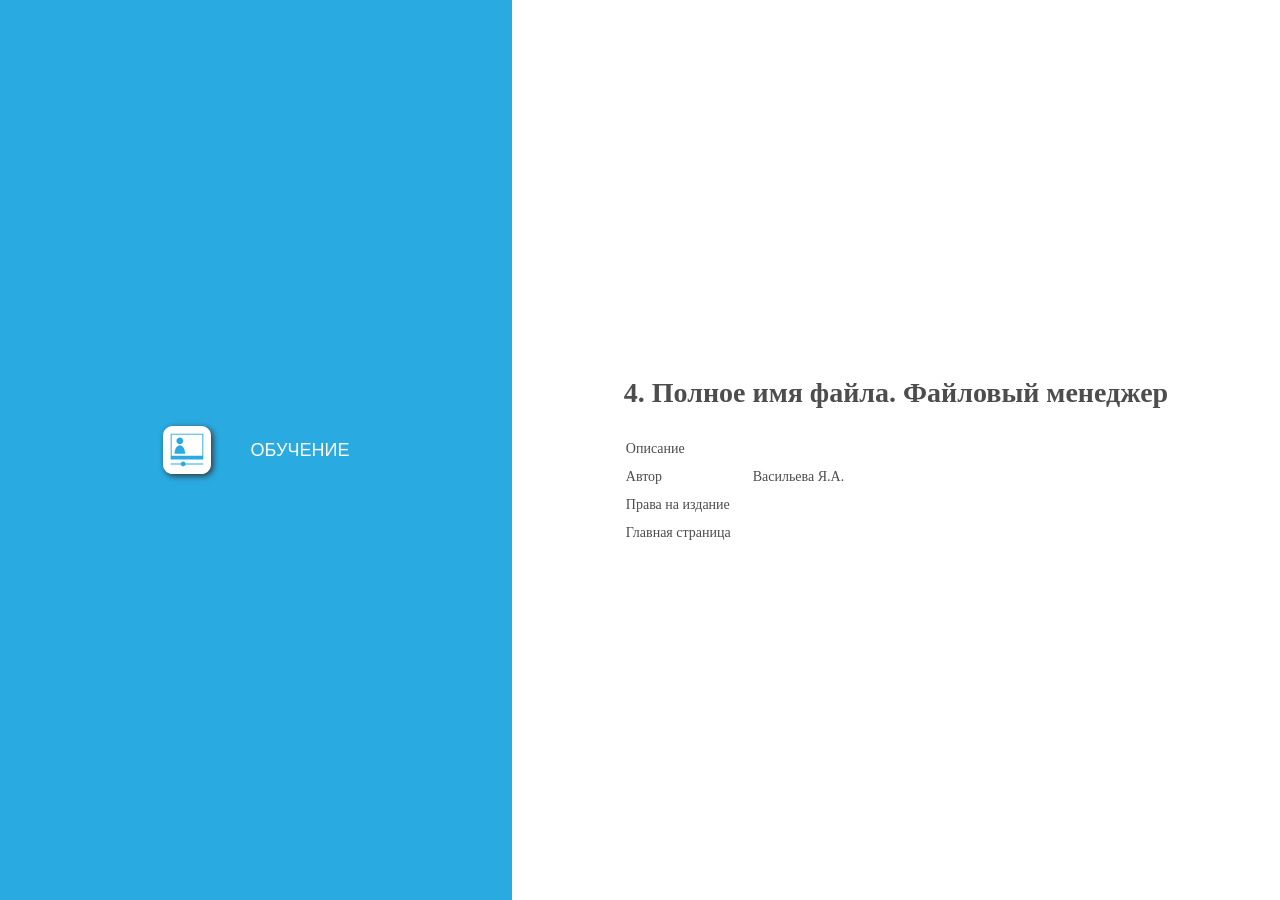
<file: 4. Полное имя файла/index.html>
﻿<!DOCTYPE html>
<html lang="ru-RU" dir="ltr">
<head>
	<title>4. Полное имя файла. Файловый менеджер</title>
	<meta http-equiv="X-UA-Compatible" content="IE=Edge,chrome=1" />
	<meta http-equiv="Content-Type" content="text/html; charset=utf-8"/>
	<meta name="generator" content="ActivePresenter 9.3.0"/>
	<meta name="author" content="Яна" />
	<meta name="copyright" content=" " />
	<meta name="description" content=""/>
	<meta name="viewport" content="initial-scale=1.0">
	<meta name="apple-mobile-web-app-capable" content="yes">

	<style>
		body {
			background-color: #ffffff;
			color: #4d4d4d;
			font-family: "Verdana";
			margin: 0px;
			padding: 0px;
			display: flex;
			flex-direction: row;
			min-height: 100vh;
		}
		.ap-mode-buttons-container {
			background-color: #29abe2;
			min-height: 100%;
			flex: 2;
			display: flex;
			justify-content: center;
			align-items: center;
		}
		.ap-mode-buttons {
			background-color: #29abe2;
			display: flex;
			flex-direction: column;
			align-items: flex-start;
			max-width: 100%;
		}
		.ap-mode-button {
			background-color: transparent;
			color: #ffffff;
			border: none;
			margin: 10px;
			text-transform: uppercase;
			display: flex;
			flex-direction: row;
			align-items: center;
		}
		.ap-project-information-container {
			min-height: 100%;
			flex: 3;
			display: flex;
			justify-content: center;
			align-items: center;
		}
		.ap-project-information {
			font-size: 14px;
		}

		.ap-mode-button svg {
			width: 48px;
			height: 48px;
			margin: 10px 20px 10px 20px;
			display: inline-block;
			filter: drop-shadow(2px 2px 3px #333333);
		}

		.ap-mode-button {
		}

		.ap-mode-button:hover {
			background-color: rgba(255, 255, 255, 0.2);
		}

		.ap-mode-button span {
			margin: 10px 20px 10px 20px;
			font-size: 18px;
		}

		h1 {
			font-size: 28px;
			font-weight: bold;
			margin: 25px 0px 25px 0px;
		}

		.ap-project-information td {
			padding: 5px 20px 5px 0px;
		}

		a:link {color:#4d4d4d; text-decoration:none;}
		a:visited {color:#4d4d4d; text-decoration:none}
		a:active {color:#4d4d4d; text-decoration:none}
		a:hover {color:#4d4d4d; text-decoration:none}
		
		@media (max-width: 1024px) and (orientation: portrait) {
			body {
				flex-direction: column;
			}
			.ap-mode-buttons-container {
				width: 100%;
				flex: 3;
			}
			.ap-project-information-container {
				width: 100%;
				flex: 2;
			}
		}
		
		@media (max-width: 640px) and (max-height: 640px) {
			.ap-mode-button svg {
				width: 32px;
				height: 32px;
			}
			.ap-mode-button span {
				margin: 5px 10px 5px 10px;
				font-size: 14px;
			}
			.ap-project-information {
				font-size: 12px;
			}
		}

	</style>

	<script type="text/javascript">
		var language = {"Tutorial":"Обучение","Description":"Описание","Author":"Автор","Copyright":"Права на издание","TestIntro":"Выберите этот режим, чтобы сделать тест","Homepage":"Главная страница","Practice":"Практика","Test":"Тест","Demo":"Демонстрация","DemoIntro":"Показывать презентацию автоматически","TutorialIntro":"Режим «Обучение»","PracticeIntro":"Выберите этот режим, чтобы больше потренироваться","OpenPrezError":"Не удается открыть презентацию.\nОшибка: "};
		var PlayModes = {
			DEMO: 1,
			TUT: 2,
			PRAC: 4,
			TEST: 8
		};

		var opmodes = 2;
		function openPrez(url, mode) {
			var fullUrl = '' + url;
			try {
				var margin = 40;
				var top = margin,
					left = margin,
					width = screen.availWidth - 2 * margin,
					height = screen.availHeight - 4 * margin;
				var styles = 'top=' + top + ',left=' + left + ',width=' + width + ',height=' + height
					+ ',location=no,toolbar=no,directories=no,status=no,menubar=no,scrollbars=yes,resizable=yes';
				var owin = window.open(encodeURI(fullUrl), '_blank', styles);
				if (owin)
					owin.focus();
			}
			catch (e) {
				alert(language.OpenPrezError + e);
			}
			return false;
		};
		function setElementText(id, text) {
			document.getElementById(id).innerHTML = text;
		}
		function setElementTitle(id, text) {
			document.getElementById(id).setAttribute('title', text);
		}
		function hideElement(id) {
			document.getElementById(id).style.display = 'none';
		}
	</script>
</head>

<body>
	<div class="ap-mode-buttons-container">
		<div class="ap-mode-buttons">
			<button id="ap-mode-demo" class="ap-mode-button" onclick="openPrez('demo.html')">
				<svg version="1.1" id="Layer_1" xmlns="http://www.w3.org/2000/svg" xmlns:xlink="http://www.w3.org/1999/xlink" x="0px" y="0px" viewBox="0 0 50 50" style="enable-background:new 0 0 50 50;" xml:space="preserve">
					<style type="text/css">
						.st0{fill:#FFFFFF;}
						.st1{fill:#29ABE2;}
					</style>
					<path class="st0" d="M40,50H10C4.48,50,0,45.52,0,40l0-30C0,4.48,4.48,0,10,0l30,0c5.52,0,10,4.48,10,10v30C50,45.52,45.52,50,40,50z"/>
					<rect x="8" y="8" transform="matrix(-1.836970e-16 1 -1 -1.836970e-16 50 3.552714e-15)" class="st1" width="34" height="34"/>
					<rect x="14" y="9" transform="matrix(-1.836970e-16 1 -1 -1.836970e-16 50 3.552714e-15)" class="st0" width="22" height="32"/>
					<rect x="35" y="9" transform="matrix(-1.836970e-16 1 -1 -1.836970e-16 48 -26)" class="st0" width="4" height="4"/>
					<rect x="35" y="37" transform="matrix(-1.836970e-16 1 -1 -1.836970e-16 76 2)" class="st0" width="4" height="4"/>
					<rect x="27" y="9" transform="matrix(-1.836970e-16 1 -1 -1.836970e-16 40 -18)" class="st0" width="4" height="4"/>
					<rect x="27" y="37" transform="matrix(-1.836970e-16 1 -1 -1.836970e-16 68 10)" class="st0" width="4" height="4"/>
					<rect x="19" y="9" transform="matrix(-1.836970e-16 1 -1 -1.836970e-16 32 -10)" class="st0" width="4" height="4"/>
					<rect x="19" y="37" transform="matrix(-1.836970e-16 1 -1 -1.836970e-16 60 18)" class="st0" width="4" height="4"/>
					<rect x="11" y="9" transform="matrix(-1.836970e-16 1 -1 -1.836970e-16 24 -2)" class="st0" width="4" height="4"/>
					<rect x="11" y="37" transform="matrix(-1.836970e-16 1 -1 -1.836970e-16 52 26)" class="st0" width="4" height="4"/>
					<polygon class="st1" points="22,21 29,25 22,29 "/>
				</svg>

				<span id="ap-label-mode-demo">Demonstration</span>
			</button>
			<button id="ap-mode-tutorial" class="ap-mode-button" onclick="openPrez('tutorial.html')">
				<svg version="1.1" id="Layer_1" xmlns="http://www.w3.org/2000/svg" xmlns:xlink="http://www.w3.org/1999/xlink" x="0px" y="0px" viewBox="0 0 50 50" style="enable-background:new 0 0 50 50;" xml:space="preserve">
				<style type="text/css">
					.st0{fill:#FFFFFF;}
					.st1{fill:#29ABE2;}
				</style>
				<path class="st0" d="M40,50H10C4.48,50,0,45.52,0,40l0-30C0,4.48,4.48,0,10,0l30,0c5.52,0,10,4.48,10,10v30C50,45.52,45.52,50,40,50z"/>
				<rect x="11.5" y="4.5" transform="matrix(-1.836970e-16 1 -1 -1.836970e-16 46.5 -3.5)" class="st1" width="27" height="34"/>
				<path class="st1" d="M42,39H23.45c-0.23-1.14-1.24-2-2.45-2s-2.22,0.86-2.45,2H8v1h10.55c0.23,1.14,1.24,2,2.45,2s2.22-0.86,2.45-2 H42V39z"/>
				<rect x="14" y="4" transform="matrix(-1.836970e-16 1 -1 -1.836970e-16 45 -5)" class="st0" width="22" height="32"/>
				<path class="st1" d="M17.5,19L17.5,19c-1.93,0-3.5-1.57-3.5-3.5v0c0-1.93,1.57-3.5,3.5-3.5h0c1.93,0,3.5,1.57,3.5,3.5v0 C21,17.43,19.43,19,17.5,19z"/>
				<path class="st1" d="M12,29c0-4.97,2.46-9,5.5-9s5.5,4.03,5.5,9H12z"/>
				</svg>

				<span id="ap-label-mode-tutorial">Tutorial</span>
			</button>
			<button id="ap-mode-practice" class="ap-mode-button" onclick="openPrez('practice.html')">
				<svg version="1.1" id="Layer_1" xmlns="http://www.w3.org/2000/svg" xmlns:xlink="http://www.w3.org/1999/xlink" x="0px" y="0px" viewBox="0 0 50 50" style="enable-background:new 0 0 50 50;" xml:space="preserve">
				<style type="text/css">
					.st0{fill:#FFFFFF;}
					.st1{fill:#29ABE2;}
				</style>
				<path class="st0" d="M40,50H10C4.48,50,0,45.52,0,40l0-30C0,4.48,4.48,0,10,0l30,0c5.52,0,10,4.48,10,10v30C50,45.52,45.52,50,40,50z"/>
				<path class="st1" d="M15.08,37H38V9c0-0.55-0.45-1-1-1h-4v7l-3-3l-3,3V8H15c-1.66,0-3,1.34-3,3v28c0,1.66,1.34,3,3,3h22h1v-1v-3h-1 v3H15.08C13.93,41,13,40.1,13,39C13,37.9,13.93,37,15.08,37z"/>
				</svg>

				<span id="ap-label-mode-practice">Practice</span>
			</button>
			<button id="ap-mode-test" class="ap-mode-button" onclick="openPrez('test.html')">
				<svg version="1.1" id="Layer_1" xmlns="http://www.w3.org/2000/svg" xmlns:xlink="http://www.w3.org/1999/xlink" x="0px" y="0px" viewBox="0 0 50 50" style="enable-background:new 0 0 50 50;" xml:space="preserve">
					<style type="text/css">
						.st0{fill:#FFFFFF;}
						.st1{fill:#29ABE2;}
					</style>
					<path class="st0" d="M40,50H10C4.48,50,0,45.52,0,40l0-30C0,4.48,4.48,0,10,0l30,0c5.52,0,10,4.48,10,10v30C50,45.52,45.52,50,40,50z"/>
					<path class="st1" d="M10,26L10,26c0-6.63,5.37-12,12-12h0c6.63,0,12,5.37,12,12v0c0,6.63-5.37,12-12,12h0C15.37,38,10,32.63,10,26z"/>
					<path class="st1" d="M41.71,13.71l-1.41-1.41l-7.83,7.83c0.35,0.62,0.64,1.27,0.87,1.95L41.71,13.71z"/>
					<path class="st0" d="M17.71,21.29l-1.41,1.41l8.21,8.21l8.83-8.83c-0.24-0.68-0.53-1.34-0.87-1.95l-7.96,7.96L17.71,21.29z"/>
				</svg>

				<span id="ap-label-mode-test">Test</span>
			</button>
		</div>
	</div>

	<div class="ap-project-information-container">
		<div class="ap-project-information">
			<h1>4. Полное имя файла. Файловый менеджер</h1>
			<table>
				<tr>
					<td id="ap-label-description">Description</td>
					<td></td>
				</tr>
				<tr>
					<td id="ap-label-author">Author</td>
					<td>Васильева Я.А.</td>
				</tr>
				<tr>
					<td id="ap-label-copyright">Copyright</td>
					<td></td>
				</tr>
				<tr>
					<td id="ap-label-homepage">Homepage</td>
					<td><a href="" target="_blank"></a></td>
				</tr>
			</table>
		</div>
	</div>

	<script>
		if (language) {
			setElementText("ap-label-mode-demo", language.Demo);
			setElementText("ap-label-mode-tutorial", language.Tutorial);
			setElementText("ap-label-mode-practice", language.Practice);
			setElementText("ap-label-mode-test", language.Test);

			setElementTitle("ap-mode-demo", language.DemoIntro);
			setElementTitle("ap-mode-tutorial", language.TutorialIntro);
			setElementTitle("ap-mode-practice", language.PracticeIntro);
			setElementTitle("ap-mode-test", language.TestIntro);

			setElementText("ap-label-description", language.Description);
			setElementText("ap-label-author", language.Author);
			setElementText("ap-label-copyright", language.Copyright);
			setElementText("ap-label-homepage", language.Homepage);
		}

		if (opmodes){
			if ((PlayModes.DEMO & opmodes) != PlayModes.DEMO)
				hideElement("ap-mode-demo");
			if ((PlayModes.TUT & opmodes) != PlayModes.TUT)
				hideElement("ap-mode-tutorial");
			if ((PlayModes.PRAC & opmodes) != PlayModes.PRAC)
				hideElement("ap-mode-practice");
			if ((PlayModes.TEST & opmodes) != PlayModes.TEST)
				hideElement("ap-mode-test");
		}
	</script>
</body>
</html>
</file>
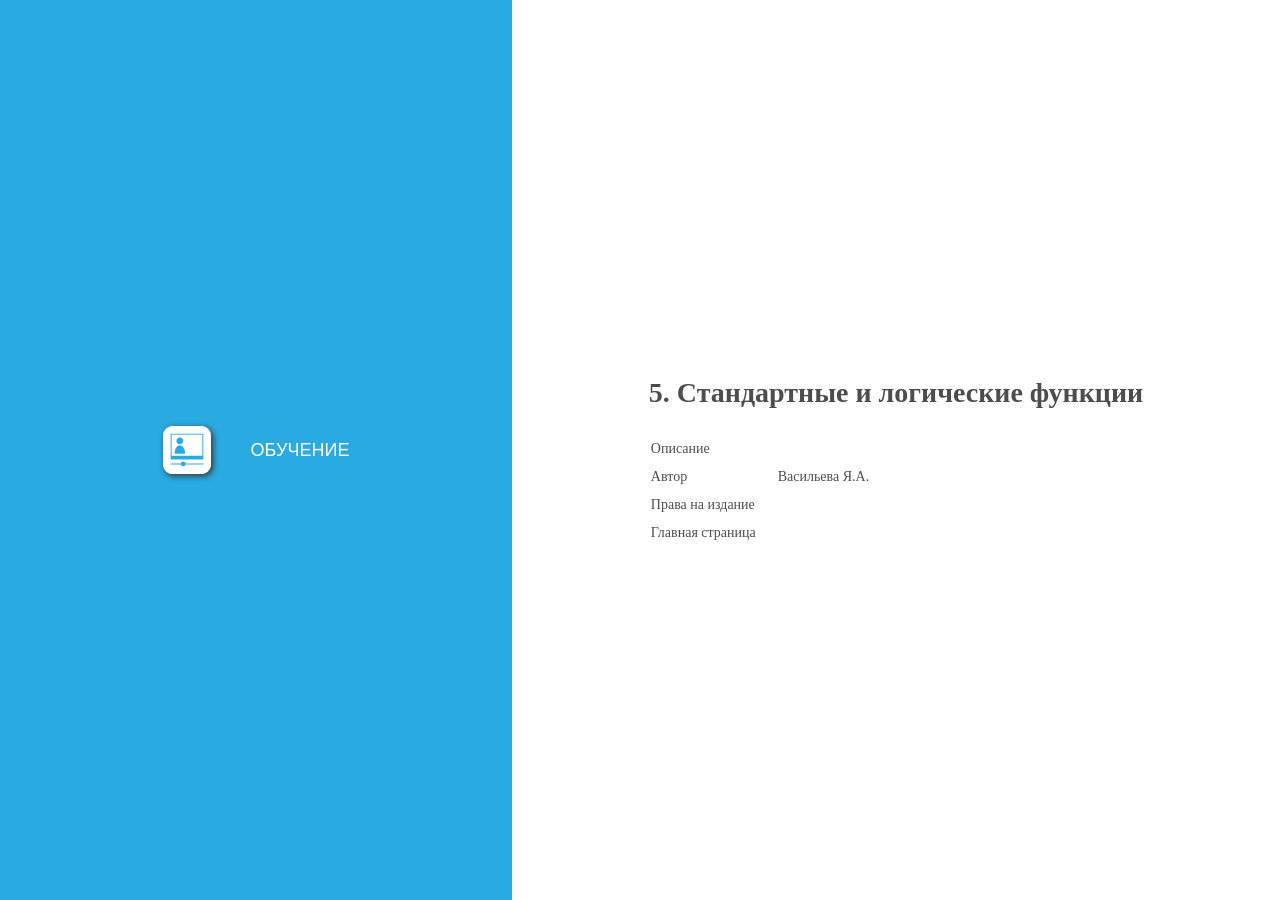
<file: 5. Функции/index.html>
﻿<!DOCTYPE html>
<html lang="ru-RU" dir="ltr">
<head>
	<title>5. Стандартные и логические функции</title>
	<meta http-equiv="X-UA-Compatible" content="IE=Edge,chrome=1" />
	<meta http-equiv="Content-Type" content="text/html; charset=utf-8"/>
	<meta name="generator" content="ActivePresenter 9.3.0"/>
	<meta name="author" content="Яна" />
	<meta name="copyright" content=" " />
	<meta name="description" content=""/>
	<meta name="viewport" content="initial-scale=1.0">
	<meta name="apple-mobile-web-app-capable" content="yes">

	<style>
		body {
			background-color: #ffffff;
			color: #4d4d4d;
			font-family: "Verdana";
			margin: 0px;
			padding: 0px;
			display: flex;
			flex-direction: row;
			min-height: 100vh;
		}
		.ap-mode-buttons-container {
			background-color: #29abe2;
			min-height: 100%;
			flex: 2;
			display: flex;
			justify-content: center;
			align-items: center;
		}
		.ap-mode-buttons {
			background-color: #29abe2;
			display: flex;
			flex-direction: column;
			align-items: flex-start;
			max-width: 100%;
		}
		.ap-mode-button {
			background-color: transparent;
			color: #ffffff;
			border: none;
			margin: 10px;
			text-transform: uppercase;
			display: flex;
			flex-direction: row;
			align-items: center;
		}
		.ap-project-information-container {
			min-height: 100%;
			flex: 3;
			display: flex;
			justify-content: center;
			align-items: center;
		}
		.ap-project-information {
			font-size: 14px;
		}

		.ap-mode-button svg {
			width: 48px;
			height: 48px;
			margin: 10px 20px 10px 20px;
			display: inline-block;
			filter: drop-shadow(2px 2px 3px #333333);
		}

		.ap-mode-button {
		}

		.ap-mode-button:hover {
			background-color: rgba(255, 255, 255, 0.2);
		}

		.ap-mode-button span {
			margin: 10px 20px 10px 20px;
			font-size: 18px;
		}

		h1 {
			font-size: 28px;
			font-weight: bold;
			margin: 25px 0px 25px 0px;
		}

		.ap-project-information td {
			padding: 5px 20px 5px 0px;
		}

		a:link {color:#4d4d4d; text-decoration:none;}
		a:visited {color:#4d4d4d; text-decoration:none}
		a:active {color:#4d4d4d; text-decoration:none}
		a:hover {color:#4d4d4d; text-decoration:none}
		
		@media (max-width: 1024px) and (orientation: portrait) {
			body {
				flex-direction: column;
			}
			.ap-mode-buttons-container {
				width: 100%;
				flex: 3;
			}
			.ap-project-information-container {
				width: 100%;
				flex: 2;
			}
		}
		
		@media (max-width: 640px) and (max-height: 640px) {
			.ap-mode-button svg {
				width: 32px;
				height: 32px;
			}
			.ap-mode-button span {
				margin: 5px 10px 5px 10px;
				font-size: 14px;
			}
			.ap-project-information {
				font-size: 12px;
			}
		}

	</style>

	<script type="text/javascript">
		var language = {"Tutorial":"Обучение","Description":"Описание","Author":"Автор","Copyright":"Права на издание","TestIntro":"Выберите этот режим, чтобы сделать тест","Homepage":"Главная страница","Practice":"Практика","Test":"Тест","Demo":"Демонстрация","DemoIntro":"Показывать презентацию автоматически","TutorialIntro":"Режим «Обучение»","PracticeIntro":"Выберите этот режим, чтобы больше потренироваться","OpenPrezError":"Не удается открыть презентацию.\nОшибка: "};
		var PlayModes = {
			DEMO: 1,
			TUT: 2,
			PRAC: 4,
			TEST: 8
		};

		var opmodes = 2;
		function openPrez(url, mode) {
			var fullUrl = '' + url;
			try {
				var margin = 40;
				var top = margin,
					left = margin,
					width = screen.availWidth - 2 * margin,
					height = screen.availHeight - 4 * margin;
				var styles = 'top=' + top + ',left=' + left + ',width=' + width + ',height=' + height
					+ ',location=no,toolbar=no,directories=no,status=no,menubar=no,scrollbars=yes,resizable=yes';
				var owin = window.open(encodeURI(fullUrl), '_blank', styles);
				if (owin)
					owin.focus();
			}
			catch (e) {
				alert(language.OpenPrezError + e);
			}
			return false;
		};
		function setElementText(id, text) {
			document.getElementById(id).innerHTML = text;
		}
		function setElementTitle(id, text) {
			document.getElementById(id).setAttribute('title', text);
		}
		function hideElement(id) {
			document.getElementById(id).style.display = 'none';
		}
	</script>
</head>

<body>
	<div class="ap-mode-buttons-container">
		<div class="ap-mode-buttons">
			<button id="ap-mode-demo" class="ap-mode-button" onclick="openPrez('demo.html')">
				<svg version="1.1" id="Layer_1" xmlns="http://www.w3.org/2000/svg" xmlns:xlink="http://www.w3.org/1999/xlink" x="0px" y="0px" viewBox="0 0 50 50" style="enable-background:new 0 0 50 50;" xml:space="preserve">
					<style type="text/css">
						.st0{fill:#FFFFFF;}
						.st1{fill:#29ABE2;}
					</style>
					<path class="st0" d="M40,50H10C4.48,50,0,45.52,0,40l0-30C0,4.48,4.48,0,10,0l30,0c5.52,0,10,4.48,10,10v30C50,45.52,45.52,50,40,50z"/>
					<rect x="8" y="8" transform="matrix(-1.836970e-16 1 -1 -1.836970e-16 50 3.552714e-15)" class="st1" width="34" height="34"/>
					<rect x="14" y="9" transform="matrix(-1.836970e-16 1 -1 -1.836970e-16 50 3.552714e-15)" class="st0" width="22" height="32"/>
					<rect x="35" y="9" transform="matrix(-1.836970e-16 1 -1 -1.836970e-16 48 -26)" class="st0" width="4" height="4"/>
					<rect x="35" y="37" transform="matrix(-1.836970e-16 1 -1 -1.836970e-16 76 2)" class="st0" width="4" height="4"/>
					<rect x="27" y="9" transform="matrix(-1.836970e-16 1 -1 -1.836970e-16 40 -18)" class="st0" width="4" height="4"/>
					<rect x="27" y="37" transform="matrix(-1.836970e-16 1 -1 -1.836970e-16 68 10)" class="st0" width="4" height="4"/>
					<rect x="19" y="9" transform="matrix(-1.836970e-16 1 -1 -1.836970e-16 32 -10)" class="st0" width="4" height="4"/>
					<rect x="19" y="37" transform="matrix(-1.836970e-16 1 -1 -1.836970e-16 60 18)" class="st0" width="4" height="4"/>
					<rect x="11" y="9" transform="matrix(-1.836970e-16 1 -1 -1.836970e-16 24 -2)" class="st0" width="4" height="4"/>
					<rect x="11" y="37" transform="matrix(-1.836970e-16 1 -1 -1.836970e-16 52 26)" class="st0" width="4" height="4"/>
					<polygon class="st1" points="22,21 29,25 22,29 "/>
				</svg>

				<span id="ap-label-mode-demo">Demonstration</span>
			</button>
			<button id="ap-mode-tutorial" class="ap-mode-button" onclick="openPrez('tutorial.html')">
				<svg version="1.1" id="Layer_1" xmlns="http://www.w3.org/2000/svg" xmlns:xlink="http://www.w3.org/1999/xlink" x="0px" y="0px" viewBox="0 0 50 50" style="enable-background:new 0 0 50 50;" xml:space="preserve">
				<style type="text/css">
					.st0{fill:#FFFFFF;}
					.st1{fill:#29ABE2;}
				</style>
				<path class="st0" d="M40,50H10C4.48,50,0,45.52,0,40l0-30C0,4.48,4.48,0,10,0l30,0c5.52,0,10,4.48,10,10v30C50,45.52,45.52,50,40,50z"/>
				<rect x="11.5" y="4.5" transform="matrix(-1.836970e-16 1 -1 -1.836970e-16 46.5 -3.5)" class="st1" width="27" height="34"/>
				<path class="st1" d="M42,39H23.45c-0.23-1.14-1.24-2-2.45-2s-2.22,0.86-2.45,2H8v1h10.55c0.23,1.14,1.24,2,2.45,2s2.22-0.86,2.45-2 H42V39z"/>
				<rect x="14" y="4" transform="matrix(-1.836970e-16 1 -1 -1.836970e-16 45 -5)" class="st0" width="22" height="32"/>
				<path class="st1" d="M17.5,19L17.5,19c-1.93,0-3.5-1.57-3.5-3.5v0c0-1.93,1.57-3.5,3.5-3.5h0c1.93,0,3.5,1.57,3.5,3.5v0 C21,17.43,19.43,19,17.5,19z"/>
				<path class="st1" d="M12,29c0-4.97,2.46-9,5.5-9s5.5,4.03,5.5,9H12z"/>
				</svg>

				<span id="ap-label-mode-tutorial">Tutorial</span>
			</button>
			<button id="ap-mode-practice" class="ap-mode-button" onclick="openPrez('practice.html')">
				<svg version="1.1" id="Layer_1" xmlns="http://www.w3.org/2000/svg" xmlns:xlink="http://www.w3.org/1999/xlink" x="0px" y="0px" viewBox="0 0 50 50" style="enable-background:new 0 0 50 50;" xml:space="preserve">
				<style type="text/css">
					.st0{fill:#FFFFFF;}
					.st1{fill:#29ABE2;}
				</style>
				<path class="st0" d="M40,50H10C4.48,50,0,45.52,0,40l0-30C0,4.48,4.48,0,10,0l30,0c5.52,0,10,4.48,10,10v30C50,45.52,45.52,50,40,50z"/>
				<path class="st1" d="M15.08,37H38V9c0-0.55-0.45-1-1-1h-4v7l-3-3l-3,3V8H15c-1.66,0-3,1.34-3,3v28c0,1.66,1.34,3,3,3h22h1v-1v-3h-1 v3H15.08C13.93,41,13,40.1,13,39C13,37.9,13.93,37,15.08,37z"/>
				</svg>

				<span id="ap-label-mode-practice">Practice</span>
			</button>
			<button id="ap-mode-test" class="ap-mode-button" onclick="openPrez('test.html')">
				<svg version="1.1" id="Layer_1" xmlns="http://www.w3.org/2000/svg" xmlns:xlink="http://www.w3.org/1999/xlink" x="0px" y="0px" viewBox="0 0 50 50" style="enable-background:new 0 0 50 50;" xml:space="preserve">
					<style type="text/css">
						.st0{fill:#FFFFFF;}
						.st1{fill:#29ABE2;}
					</style>
					<path class="st0" d="M40,50H10C4.48,50,0,45.52,0,40l0-30C0,4.48,4.48,0,10,0l30,0c5.52,0,10,4.48,10,10v30C50,45.52,45.52,50,40,50z"/>
					<path class="st1" d="M10,26L10,26c0-6.63,5.37-12,12-12h0c6.63,0,12,5.37,12,12v0c0,6.63-5.37,12-12,12h0C15.37,38,10,32.63,10,26z"/>
					<path class="st1" d="M41.71,13.71l-1.41-1.41l-7.83,7.83c0.35,0.62,0.64,1.27,0.87,1.95L41.71,13.71z"/>
					<path class="st0" d="M17.71,21.29l-1.41,1.41l8.21,8.21l8.83-8.83c-0.24-0.68-0.53-1.34-0.87-1.95l-7.96,7.96L17.71,21.29z"/>
				</svg>

				<span id="ap-label-mode-test">Test</span>
			</button>
		</div>
	</div>

	<div class="ap-project-information-container">
		<div class="ap-project-information">
			<h1>5. Стандартные и логические функции</h1>
			<table>
				<tr>
					<td id="ap-label-description">Description</td>
					<td></td>
				</tr>
				<tr>
					<td id="ap-label-author">Author</td>
					<td>Васильева Я.А.</td>
				</tr>
				<tr>
					<td id="ap-label-copyright">Copyright</td>
					<td></td>
				</tr>
				<tr>
					<td id="ap-label-homepage">Homepage</td>
					<td><a href="" target="_blank"></a></td>
				</tr>
			</table>
		</div>
	</div>

	<script>
		if (language) {
			setElementText("ap-label-mode-demo", language.Demo);
			setElementText("ap-label-mode-tutorial", language.Tutorial);
			setElementText("ap-label-mode-practice", language.Practice);
			setElementText("ap-label-mode-test", language.Test);

			setElementTitle("ap-mode-demo", language.DemoIntro);
			setElementTitle("ap-mode-tutorial", language.TutorialIntro);
			setElementTitle("ap-mode-practice", language.PracticeIntro);
			setElementTitle("ap-mode-test", language.TestIntro);

			setElementText("ap-label-description", language.Description);
			setElementText("ap-label-author", language.Author);
			setElementText("ap-label-copyright", language.Copyright);
			setElementText("ap-label-homepage", language.Homepage);
		}

		if (opmodes){
			if ((PlayModes.DEMO & opmodes) != PlayModes.DEMO)
				hideElement("ap-mode-demo");
			if ((PlayModes.TUT & opmodes) != PlayModes.TUT)
				hideElement("ap-mode-tutorial");
			if ((PlayModes.PRAC & opmodes) != PlayModes.PRAC)
				hideElement("ap-mode-practice");
			if ((PlayModes.TEST & opmodes) != PlayModes.TEST)
				hideElement("ap-mode-test");
		}
	</script>
</body>
</html>
</file>
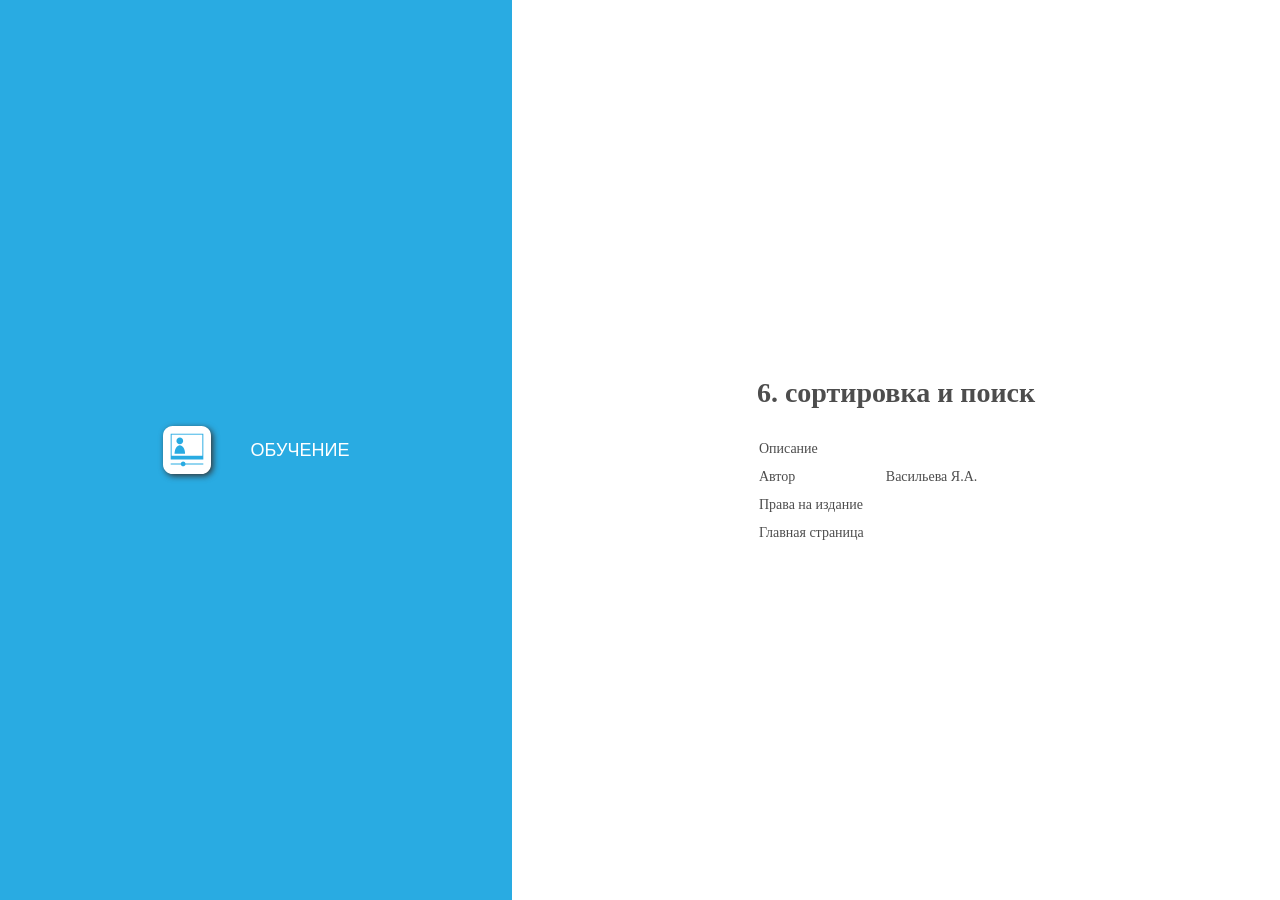
<file: 6. Сортировка и поиск/index.html>
﻿<!DOCTYPE html>
<html lang="ru-RU" dir="ltr">
<head>
	<title>6. сортировка и поиск</title>
	<meta http-equiv="X-UA-Compatible" content="IE=Edge,chrome=1" />
	<meta http-equiv="Content-Type" content="text/html; charset=utf-8"/>
	<meta name="generator" content="ActivePresenter 9.3.0"/>
	<meta name="author" content="Яна" />
	<meta name="copyright" content=" " />
	<meta name="description" content=""/>
	<meta name="viewport" content="initial-scale=1.0">
	<meta name="apple-mobile-web-app-capable" content="yes">

	<style>
		body {
			background-color: #ffffff;
			color: #4d4d4d;
			font-family: "Verdana";
			margin: 0px;
			padding: 0px;
			display: flex;
			flex-direction: row;
			min-height: 100vh;
		}
		.ap-mode-buttons-container {
			background-color: #29abe2;
			min-height: 100%;
			flex: 2;
			display: flex;
			justify-content: center;
			align-items: center;
		}
		.ap-mode-buttons {
			background-color: #29abe2;
			display: flex;
			flex-direction: column;
			align-items: flex-start;
			max-width: 100%;
		}
		.ap-mode-button {
			background-color: transparent;
			color: #ffffff;
			border: none;
			margin: 10px;
			text-transform: uppercase;
			display: flex;
			flex-direction: row;
			align-items: center;
		}
		.ap-project-information-container {
			min-height: 100%;
			flex: 3;
			display: flex;
			justify-content: center;
			align-items: center;
		}
		.ap-project-information {
			font-size: 14px;
		}

		.ap-mode-button svg {
			width: 48px;
			height: 48px;
			margin: 10px 20px 10px 20px;
			display: inline-block;
			filter: drop-shadow(2px 2px 3px #333333);
		}

		.ap-mode-button {
		}

		.ap-mode-button:hover {
			background-color: rgba(255, 255, 255, 0.2);
		}

		.ap-mode-button span {
			margin: 10px 20px 10px 20px;
			font-size: 18px;
		}

		h1 {
			font-size: 28px;
			font-weight: bold;
			margin: 25px 0px 25px 0px;
		}

		.ap-project-information td {
			padding: 5px 20px 5px 0px;
		}

		a:link {color:#4d4d4d; text-decoration:none;}
		a:visited {color:#4d4d4d; text-decoration:none}
		a:active {color:#4d4d4d; text-decoration:none}
		a:hover {color:#4d4d4d; text-decoration:none}
		
		@media (max-width: 1024px) and (orientation: portrait) {
			body {
				flex-direction: column;
			}
			.ap-mode-buttons-container {
				width: 100%;
				flex: 3;
			}
			.ap-project-information-container {
				width: 100%;
				flex: 2;
			}
		}
		
		@media (max-width: 640px) and (max-height: 640px) {
			.ap-mode-button svg {
				width: 32px;
				height: 32px;
			}
			.ap-mode-button span {
				margin: 5px 10px 5px 10px;
				font-size: 14px;
			}
			.ap-project-information {
				font-size: 12px;
			}
		}

	</style>

	<script type="text/javascript">
		var language = {"Tutorial":"Обучение","Description":"Описание","Author":"Автор","Copyright":"Права на издание","TestIntro":"Выберите этот режим, чтобы сделать тест","Homepage":"Главная страница","Practice":"Практика","Test":"Тест","Demo":"Демонстрация","DemoIntro":"Показывать презентацию автоматически","TutorialIntro":"Режим «Обучение»","PracticeIntro":"Выберите этот режим, чтобы больше потренироваться","OpenPrezError":"Не удается открыть презентацию.\nОшибка: "};
		var PlayModes = {
			DEMO: 1,
			TUT: 2,
			PRAC: 4,
			TEST: 8
		};

		var opmodes = 2;
		function openPrez(url, mode) {
			var fullUrl = '' + url;
			try {
				var margin = 40;
				var top = margin,
					left = margin,
					width = screen.availWidth - 2 * margin,
					height = screen.availHeight - 4 * margin;
				var styles = 'top=' + top + ',left=' + left + ',width=' + width + ',height=' + height
					+ ',location=no,toolbar=no,directories=no,status=no,menubar=no,scrollbars=yes,resizable=yes';
				var owin = window.open(encodeURI(fullUrl), '_blank', styles);
				if (owin)
					owin.focus();
			}
			catch (e) {
				alert(language.OpenPrezError + e);
			}
			return false;
		};
		function setElementText(id, text) {
			document.getElementById(id).innerHTML = text;
		}
		function setElementTitle(id, text) {
			document.getElementById(id).setAttribute('title', text);
		}
		function hideElement(id) {
			document.getElementById(id).style.display = 'none';
		}
	</script>
</head>

<body>
	<div class="ap-mode-buttons-container">
		<div class="ap-mode-buttons">
			<button id="ap-mode-demo" class="ap-mode-button" onclick="openPrez('demo.html')">
				<svg version="1.1" id="Layer_1" xmlns="http://www.w3.org/2000/svg" xmlns:xlink="http://www.w3.org/1999/xlink" x="0px" y="0px" viewBox="0 0 50 50" style="enable-background:new 0 0 50 50;" xml:space="preserve">
					<style type="text/css">
						.st0{fill:#FFFFFF;}
						.st1{fill:#29ABE2;}
					</style>
					<path class="st0" d="M40,50H10C4.48,50,0,45.52,0,40l0-30C0,4.48,4.48,0,10,0l30,0c5.52,0,10,4.48,10,10v30C50,45.52,45.52,50,40,50z"/>
					<rect x="8" y="8" transform="matrix(-1.836970e-16 1 -1 -1.836970e-16 50 3.552714e-15)" class="st1" width="34" height="34"/>
					<rect x="14" y="9" transform="matrix(-1.836970e-16 1 -1 -1.836970e-16 50 3.552714e-15)" class="st0" width="22" height="32"/>
					<rect x="35" y="9" transform="matrix(-1.836970e-16 1 -1 -1.836970e-16 48 -26)" class="st0" width="4" height="4"/>
					<rect x="35" y="37" transform="matrix(-1.836970e-16 1 -1 -1.836970e-16 76 2)" class="st0" width="4" height="4"/>
					<rect x="27" y="9" transform="matrix(-1.836970e-16 1 -1 -1.836970e-16 40 -18)" class="st0" width="4" height="4"/>
					<rect x="27" y="37" transform="matrix(-1.836970e-16 1 -1 -1.836970e-16 68 10)" class="st0" width="4" height="4"/>
					<rect x="19" y="9" transform="matrix(-1.836970e-16 1 -1 -1.836970e-16 32 -10)" class="st0" width="4" height="4"/>
					<rect x="19" y="37" transform="matrix(-1.836970e-16 1 -1 -1.836970e-16 60 18)" class="st0" width="4" height="4"/>
					<rect x="11" y="9" transform="matrix(-1.836970e-16 1 -1 -1.836970e-16 24 -2)" class="st0" width="4" height="4"/>
					<rect x="11" y="37" transform="matrix(-1.836970e-16 1 -1 -1.836970e-16 52 26)" class="st0" width="4" height="4"/>
					<polygon class="st1" points="22,21 29,25 22,29 "/>
				</svg>

				<span id="ap-label-mode-demo">Demonstration</span>
			</button>
			<button id="ap-mode-tutorial" class="ap-mode-button" onclick="openPrez('tutorial.html')">
				<svg version="1.1" id="Layer_1" xmlns="http://www.w3.org/2000/svg" xmlns:xlink="http://www.w3.org/1999/xlink" x="0px" y="0px" viewBox="0 0 50 50" style="enable-background:new 0 0 50 50;" xml:space="preserve">
				<style type="text/css">
					.st0{fill:#FFFFFF;}
					.st1{fill:#29ABE2;}
				</style>
				<path class="st0" d="M40,50H10C4.48,50,0,45.52,0,40l0-30C0,4.48,4.48,0,10,0l30,0c5.52,0,10,4.48,10,10v30C50,45.52,45.52,50,40,50z"/>
				<rect x="11.5" y="4.5" transform="matrix(-1.836970e-16 1 -1 -1.836970e-16 46.5 -3.5)" class="st1" width="27" height="34"/>
				<path class="st1" d="M42,39H23.45c-0.23-1.14-1.24-2-2.45-2s-2.22,0.86-2.45,2H8v1h10.55c0.23,1.14,1.24,2,2.45,2s2.22-0.86,2.45-2 H42V39z"/>
				<rect x="14" y="4" transform="matrix(-1.836970e-16 1 -1 -1.836970e-16 45 -5)" class="st0" width="22" height="32"/>
				<path class="st1" d="M17.5,19L17.5,19c-1.93,0-3.5-1.57-3.5-3.5v0c0-1.93,1.57-3.5,3.5-3.5h0c1.93,0,3.5,1.57,3.5,3.5v0 C21,17.43,19.43,19,17.5,19z"/>
				<path class="st1" d="M12,29c0-4.97,2.46-9,5.5-9s5.5,4.03,5.5,9H12z"/>
				</svg>

				<span id="ap-label-mode-tutorial">Tutorial</span>
			</button>
			<button id="ap-mode-practice" class="ap-mode-button" onclick="openPrez('practice.html')">
				<svg version="1.1" id="Layer_1" xmlns="http://www.w3.org/2000/svg" xmlns:xlink="http://www.w3.org/1999/xlink" x="0px" y="0px" viewBox="0 0 50 50" style="enable-background:new 0 0 50 50;" xml:space="preserve">
				<style type="text/css">
					.st0{fill:#FFFFFF;}
					.st1{fill:#29ABE2;}
				</style>
				<path class="st0" d="M40,50H10C4.48,50,0,45.52,0,40l0-30C0,4.48,4.48,0,10,0l30,0c5.52,0,10,4.48,10,10v30C50,45.52,45.52,50,40,50z"/>
				<path class="st1" d="M15.08,37H38V9c0-0.55-0.45-1-1-1h-4v7l-3-3l-3,3V8H15c-1.66,0-3,1.34-3,3v28c0,1.66,1.34,3,3,3h22h1v-1v-3h-1 v3H15.08C13.93,41,13,40.1,13,39C13,37.9,13.93,37,15.08,37z"/>
				</svg>

				<span id="ap-label-mode-practice">Practice</span>
			</button>
			<button id="ap-mode-test" class="ap-mode-button" onclick="openPrez('test.html')">
				<svg version="1.1" id="Layer_1" xmlns="http://www.w3.org/2000/svg" xmlns:xlink="http://www.w3.org/1999/xlink" x="0px" y="0px" viewBox="0 0 50 50" style="enable-background:new 0 0 50 50;" xml:space="preserve">
					<style type="text/css">
						.st0{fill:#FFFFFF;}
						.st1{fill:#29ABE2;}
					</style>
					<path class="st0" d="M40,50H10C4.48,50,0,45.52,0,40l0-30C0,4.48,4.48,0,10,0l30,0c5.52,0,10,4.48,10,10v30C50,45.52,45.52,50,40,50z"/>
					<path class="st1" d="M10,26L10,26c0-6.63,5.37-12,12-12h0c6.63,0,12,5.37,12,12v0c0,6.63-5.37,12-12,12h0C15.37,38,10,32.63,10,26z"/>
					<path class="st1" d="M41.71,13.71l-1.41-1.41l-7.83,7.83c0.35,0.62,0.64,1.27,0.87,1.95L41.71,13.71z"/>
					<path class="st0" d="M17.71,21.29l-1.41,1.41l8.21,8.21l8.83-8.83c-0.24-0.68-0.53-1.34-0.87-1.95l-7.96,7.96L17.71,21.29z"/>
				</svg>

				<span id="ap-label-mode-test">Test</span>
			</button>
		</div>
	</div>

	<div class="ap-project-information-container">
		<div class="ap-project-information">
			<h1>6. сортировка и поиск</h1>
			<table>
				<tr>
					<td id="ap-label-description">Description</td>
					<td></td>
				</tr>
				<tr>
					<td id="ap-label-author">Author</td>
					<td>Васильева Я.А.</td>
				</tr>
				<tr>
					<td id="ap-label-copyright">Copyright</td>
					<td></td>
				</tr>
				<tr>
					<td id="ap-label-homepage">Homepage</td>
					<td><a href="" target="_blank"></a></td>
				</tr>
			</table>
		</div>
	</div>

	<script>
		if (language) {
			setElementText("ap-label-mode-demo", language.Demo);
			setElementText("ap-label-mode-tutorial", language.Tutorial);
			setElementText("ap-label-mode-practice", language.Practice);
			setElementText("ap-label-mode-test", language.Test);

			setElementTitle("ap-mode-demo", language.DemoIntro);
			setElementTitle("ap-mode-tutorial", language.TutorialIntro);
			setElementTitle("ap-mode-practice", language.PracticeIntro);
			setElementTitle("ap-mode-test", language.TestIntro);

			setElementText("ap-label-description", language.Description);
			setElementText("ap-label-author", language.Author);
			setElementText("ap-label-copyright", language.Copyright);
			setElementText("ap-label-homepage", language.Homepage);
		}

		if (opmodes){
			if ((PlayModes.DEMO & opmodes) != PlayModes.DEMO)
				hideElement("ap-mode-demo");
			if ((PlayModes.TUT & opmodes) != PlayModes.TUT)
				hideElement("ap-mode-tutorial");
			if ((PlayModes.PRAC & opmodes) != PlayModes.PRAC)
				hideElement("ap-mode-practice");
			if ((PlayModes.TEST & opmodes) != PlayModes.TEST)
				hideElement("ap-mode-test");
		}
	</script>
</body>
</html>
</file>
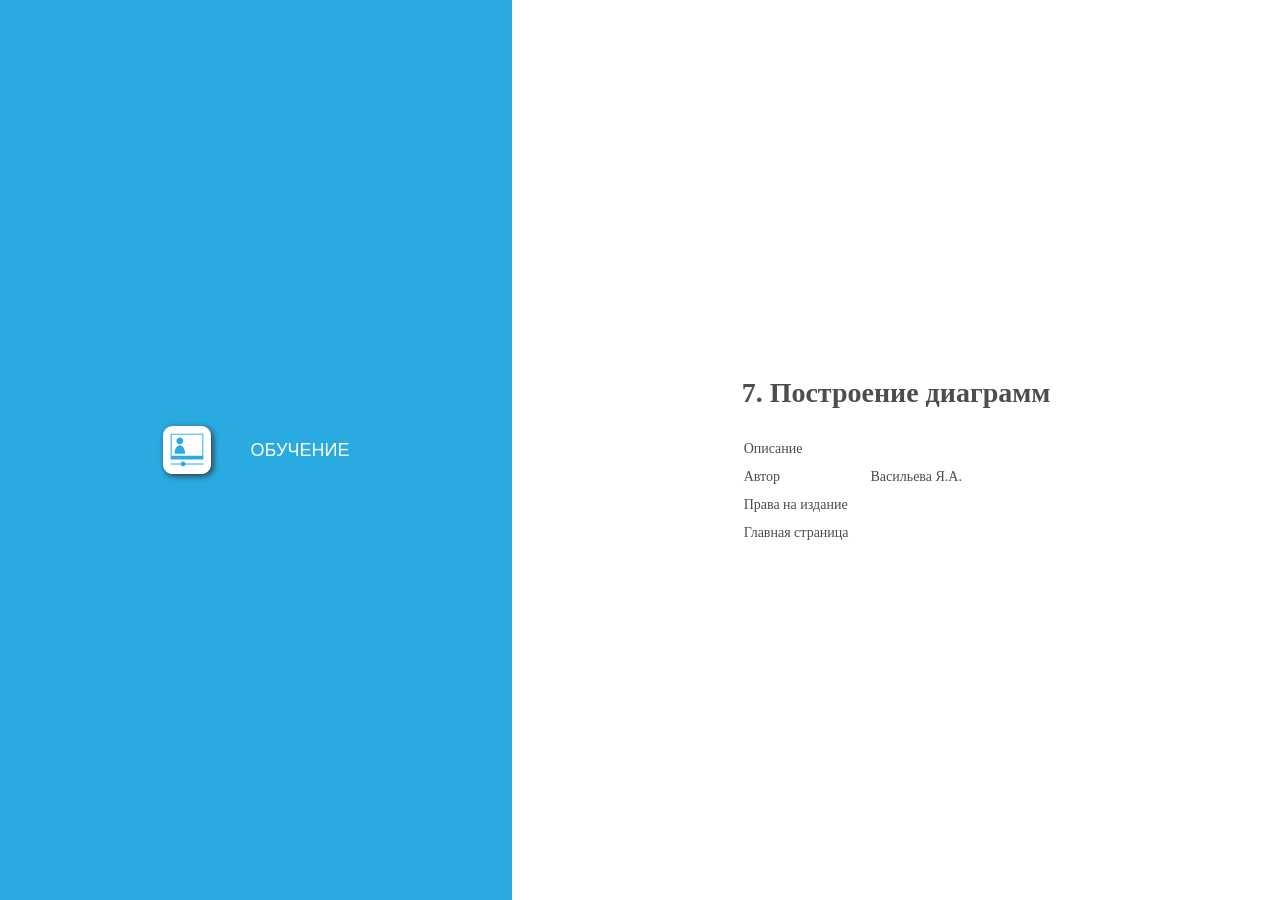
<file: 7_Построение диаграмм/index.html>
﻿<!DOCTYPE html>
<html lang="ru-RU" dir="ltr">
<head>
	<title>7. Построение диаграмм</title>
	<meta http-equiv="X-UA-Compatible" content="IE=Edge,chrome=1" />
	<meta http-equiv="Content-Type" content="text/html; charset=utf-8"/>
	<meta name="generator" content="ActivePresenter 9.3.0"/>
	<meta name="author" content="Яна" />
	<meta name="copyright" content=" " />
	<meta name="description" content=""/>
	<meta name="viewport" content="initial-scale=1.0">
	<meta name="apple-mobile-web-app-capable" content="yes">

	<style>
		body {
			background-color: #ffffff;
			color: #4d4d4d;
			font-family: "Verdana";
			margin: 0px;
			padding: 0px;
			display: flex;
			flex-direction: row;
			min-height: 100vh;
		}
		.ap-mode-buttons-container {
			background-color: #29abe2;
			min-height: 100%;
			flex: 2;
			display: flex;
			justify-content: center;
			align-items: center;
		}
		.ap-mode-buttons {
			background-color: #29abe2;
			display: flex;
			flex-direction: column;
			align-items: flex-start;
			max-width: 100%;
		}
		.ap-mode-button {
			background-color: transparent;
			color: #ffffff;
			border: none;
			margin: 10px;
			text-transform: uppercase;
			display: flex;
			flex-direction: row;
			align-items: center;
		}
		.ap-project-information-container {
			min-height: 100%;
			flex: 3;
			display: flex;
			justify-content: center;
			align-items: center;
		}
		.ap-project-information {
			font-size: 14px;
		}

		.ap-mode-button svg {
			width: 48px;
			height: 48px;
			margin: 10px 20px 10px 20px;
			display: inline-block;
			filter: drop-shadow(2px 2px 3px #333333);
		}

		.ap-mode-button {
		}

		.ap-mode-button:hover {
			background-color: rgba(255, 255, 255, 0.2);
		}

		.ap-mode-button span {
			margin: 10px 20px 10px 20px;
			font-size: 18px;
		}

		h1 {
			font-size: 28px;
			font-weight: bold;
			margin: 25px 0px 25px 0px;
		}

		.ap-project-information td {
			padding: 5px 20px 5px 0px;
		}

		a:link {color:#4d4d4d; text-decoration:none;}
		a:visited {color:#4d4d4d; text-decoration:none}
		a:active {color:#4d4d4d; text-decoration:none}
		a:hover {color:#4d4d4d; text-decoration:none}
		
		@media (max-width: 1024px) and (orientation: portrait) {
			body {
				flex-direction: column;
			}
			.ap-mode-buttons-container {
				width: 100%;
				flex: 3;
			}
			.ap-project-information-container {
				width: 100%;
				flex: 2;
			}
		}
		
		@media (max-width: 640px) and (max-height: 640px) {
			.ap-mode-button svg {
				width: 32px;
				height: 32px;
			}
			.ap-mode-button span {
				margin: 5px 10px 5px 10px;
				font-size: 14px;
			}
			.ap-project-information {
				font-size: 12px;
			}
		}

	</style>

	<script type="text/javascript">
		var language = {"Tutorial":"Обучение","Description":"Описание","Author":"Автор","Copyright":"Права на издание","TestIntro":"Выберите этот режим, чтобы сделать тест","Homepage":"Главная страница","Practice":"Практика","Test":"Тест","Demo":"Демонстрация","DemoIntro":"Показывать презентацию автоматически","TutorialIntro":"Режим «Обучение»","PracticeIntro":"Выберите этот режим, чтобы больше потренироваться","OpenPrezError":"Не удается открыть презентацию.\nОшибка: "};
		var PlayModes = {
			DEMO: 1,
			TUT: 2,
			PRAC: 4,
			TEST: 8
		};

		var opmodes = 2;
		function openPrez(url, mode) {
			var fullUrl = '' + url;
			try {
				var margin = 40;
				var top = margin,
					left = margin,
					width = screen.availWidth - 2 * margin,
					height = screen.availHeight - 4 * margin;
				var styles = 'top=' + top + ',left=' + left + ',width=' + width + ',height=' + height
					+ ',location=no,toolbar=no,directories=no,status=no,menubar=no,scrollbars=yes,resizable=yes';
				var owin = window.open(encodeURI(fullUrl), '_blank', styles);
				if (owin)
					owin.focus();
			}
			catch (e) {
				alert(language.OpenPrezError + e);
			}
			return false;
		};
		function setElementText(id, text) {
			document.getElementById(id).innerHTML = text;
		}
		function setElementTitle(id, text) {
			document.getElementById(id).setAttribute('title', text);
		}
		function hideElement(id) {
			document.getElementById(id).style.display = 'none';
		}
	</script>
</head>

<body>
	<div class="ap-mode-buttons-container">
		<div class="ap-mode-buttons">
			<button id="ap-mode-demo" class="ap-mode-button" onclick="openPrez('demo.html')">
				<svg version="1.1" id="Layer_1" xmlns="http://www.w3.org/2000/svg" xmlns:xlink="http://www.w3.org/1999/xlink" x="0px" y="0px" viewBox="0 0 50 50" style="enable-background:new 0 0 50 50;" xml:space="preserve">
					<style type="text/css">
						.st0{fill:#FFFFFF;}
						.st1{fill:#29ABE2;}
					</style>
					<path class="st0" d="M40,50H10C4.48,50,0,45.52,0,40l0-30C0,4.48,4.48,0,10,0l30,0c5.52,0,10,4.48,10,10v30C50,45.52,45.52,50,40,50z"/>
					<rect x="8" y="8" transform="matrix(-1.836970e-16 1 -1 -1.836970e-16 50 3.552714e-15)" class="st1" width="34" height="34"/>
					<rect x="14" y="9" transform="matrix(-1.836970e-16 1 -1 -1.836970e-16 50 3.552714e-15)" class="st0" width="22" height="32"/>
					<rect x="35" y="9" transform="matrix(-1.836970e-16 1 -1 -1.836970e-16 48 -26)" class="st0" width="4" height="4"/>
					<rect x="35" y="37" transform="matrix(-1.836970e-16 1 -1 -1.836970e-16 76 2)" class="st0" width="4" height="4"/>
					<rect x="27" y="9" transform="matrix(-1.836970e-16 1 -1 -1.836970e-16 40 -18)" class="st0" width="4" height="4"/>
					<rect x="27" y="37" transform="matrix(-1.836970e-16 1 -1 -1.836970e-16 68 10)" class="st0" width="4" height="4"/>
					<rect x="19" y="9" transform="matrix(-1.836970e-16 1 -1 -1.836970e-16 32 -10)" class="st0" width="4" height="4"/>
					<rect x="19" y="37" transform="matrix(-1.836970e-16 1 -1 -1.836970e-16 60 18)" class="st0" width="4" height="4"/>
					<rect x="11" y="9" transform="matrix(-1.836970e-16 1 -1 -1.836970e-16 24 -2)" class="st0" width="4" height="4"/>
					<rect x="11" y="37" transform="matrix(-1.836970e-16 1 -1 -1.836970e-16 52 26)" class="st0" width="4" height="4"/>
					<polygon class="st1" points="22,21 29,25 22,29 "/>
				</svg>

				<span id="ap-label-mode-demo">Demonstration</span>
			</button>
			<button id="ap-mode-tutorial" class="ap-mode-button" onclick="openPrez('tutorial.html')">
				<svg version="1.1" id="Layer_1" xmlns="http://www.w3.org/2000/svg" xmlns:xlink="http://www.w3.org/1999/xlink" x="0px" y="0px" viewBox="0 0 50 50" style="enable-background:new 0 0 50 50;" xml:space="preserve">
				<style type="text/css">
					.st0{fill:#FFFFFF;}
					.st1{fill:#29ABE2;}
				</style>
				<path class="st0" d="M40,50H10C4.48,50,0,45.52,0,40l0-30C0,4.48,4.48,0,10,0l30,0c5.52,0,10,4.48,10,10v30C50,45.52,45.52,50,40,50z"/>
				<rect x="11.5" y="4.5" transform="matrix(-1.836970e-16 1 -1 -1.836970e-16 46.5 -3.5)" class="st1" width="27" height="34"/>
				<path class="st1" d="M42,39H23.45c-0.23-1.14-1.24-2-2.45-2s-2.22,0.86-2.45,2H8v1h10.55c0.23,1.14,1.24,2,2.45,2s2.22-0.86,2.45-2 H42V39z"/>
				<rect x="14" y="4" transform="matrix(-1.836970e-16 1 -1 -1.836970e-16 45 -5)" class="st0" width="22" height="32"/>
				<path class="st1" d="M17.5,19L17.5,19c-1.93,0-3.5-1.57-3.5-3.5v0c0-1.93,1.57-3.5,3.5-3.5h0c1.93,0,3.5,1.57,3.5,3.5v0 C21,17.43,19.43,19,17.5,19z"/>
				<path class="st1" d="M12,29c0-4.97,2.46-9,5.5-9s5.5,4.03,5.5,9H12z"/>
				</svg>

				<span id="ap-label-mode-tutorial">Tutorial</span>
			</button>
			<button id="ap-mode-practice" class="ap-mode-button" onclick="openPrez('practice.html')">
				<svg version="1.1" id="Layer_1" xmlns="http://www.w3.org/2000/svg" xmlns:xlink="http://www.w3.org/1999/xlink" x="0px" y="0px" viewBox="0 0 50 50" style="enable-background:new 0 0 50 50;" xml:space="preserve">
				<style type="text/css">
					.st0{fill:#FFFFFF;}
					.st1{fill:#29ABE2;}
				</style>
				<path class="st0" d="M40,50H10C4.48,50,0,45.52,0,40l0-30C0,4.48,4.48,0,10,0l30,0c5.52,0,10,4.48,10,10v30C50,45.52,45.52,50,40,50z"/>
				<path class="st1" d="M15.08,37H38V9c0-0.55-0.45-1-1-1h-4v7l-3-3l-3,3V8H15c-1.66,0-3,1.34-3,3v28c0,1.66,1.34,3,3,3h22h1v-1v-3h-1 v3H15.08C13.93,41,13,40.1,13,39C13,37.9,13.93,37,15.08,37z"/>
				</svg>

				<span id="ap-label-mode-practice">Practice</span>
			</button>
			<button id="ap-mode-test" class="ap-mode-button" onclick="openPrez('test.html')">
				<svg version="1.1" id="Layer_1" xmlns="http://www.w3.org/2000/svg" xmlns:xlink="http://www.w3.org/1999/xlink" x="0px" y="0px" viewBox="0 0 50 50" style="enable-background:new 0 0 50 50;" xml:space="preserve">
					<style type="text/css">
						.st0{fill:#FFFFFF;}
						.st1{fill:#29ABE2;}
					</style>
					<path class="st0" d="M40,50H10C4.48,50,0,45.52,0,40l0-30C0,4.48,4.48,0,10,0l30,0c5.52,0,10,4.48,10,10v30C50,45.52,45.52,50,40,50z"/>
					<path class="st1" d="M10,26L10,26c0-6.63,5.37-12,12-12h0c6.63,0,12,5.37,12,12v0c0,6.63-5.37,12-12,12h0C15.37,38,10,32.63,10,26z"/>
					<path class="st1" d="M41.71,13.71l-1.41-1.41l-7.83,7.83c0.35,0.62,0.64,1.27,0.87,1.95L41.71,13.71z"/>
					<path class="st0" d="M17.71,21.29l-1.41,1.41l8.21,8.21l8.83-8.83c-0.24-0.68-0.53-1.34-0.87-1.95l-7.96,7.96L17.71,21.29z"/>
				</svg>

				<span id="ap-label-mode-test">Test</span>
			</button>
		</div>
	</div>

	<div class="ap-project-information-container">
		<div class="ap-project-information">
			<h1>7. Построение диаграмм</h1>
			<table>
				<tr>
					<td id="ap-label-description">Description</td>
					<td></td>
				</tr>
				<tr>
					<td id="ap-label-author">Author</td>
					<td>Васильева Я.А.</td>
				</tr>
				<tr>
					<td id="ap-label-copyright">Copyright</td>
					<td></td>
				</tr>
				<tr>
					<td id="ap-label-homepage">Homepage</td>
					<td><a href="" target="_blank"></a></td>
				</tr>
			</table>
		</div>
	</div>

	<script>
		if (language) {
			setElementText("ap-label-mode-demo", language.Demo);
			setElementText("ap-label-mode-tutorial", language.Tutorial);
			setElementText("ap-label-mode-practice", language.Practice);
			setElementText("ap-label-mode-test", language.Test);

			setElementTitle("ap-mode-demo", language.DemoIntro);
			setElementTitle("ap-mode-tutorial", language.TutorialIntro);
			setElementTitle("ap-mode-practice", language.PracticeIntro);
			setElementTitle("ap-mode-test", language.TestIntro);

			setElementText("ap-label-description", language.Description);
			setElementText("ap-label-author", language.Author);
			setElementText("ap-label-copyright", language.Copyright);
			setElementText("ap-label-homepage", language.Homepage);
		}

		if (opmodes){
			if ((PlayModes.DEMO & opmodes) != PlayModes.DEMO)
				hideElement("ap-mode-demo");
			if ((PlayModes.TUT & opmodes) != PlayModes.TUT)
				hideElement("ap-mode-tutorial");
			if ((PlayModes.PRAC & opmodes) != PlayModes.PRAC)
				hideElement("ap-mode-practice");
			if ((PlayModes.TEST & opmodes) != PlayModes.TEST)
				hideElement("ap-mode-test");
		}
	</script>
</body>
</html>
</file>
